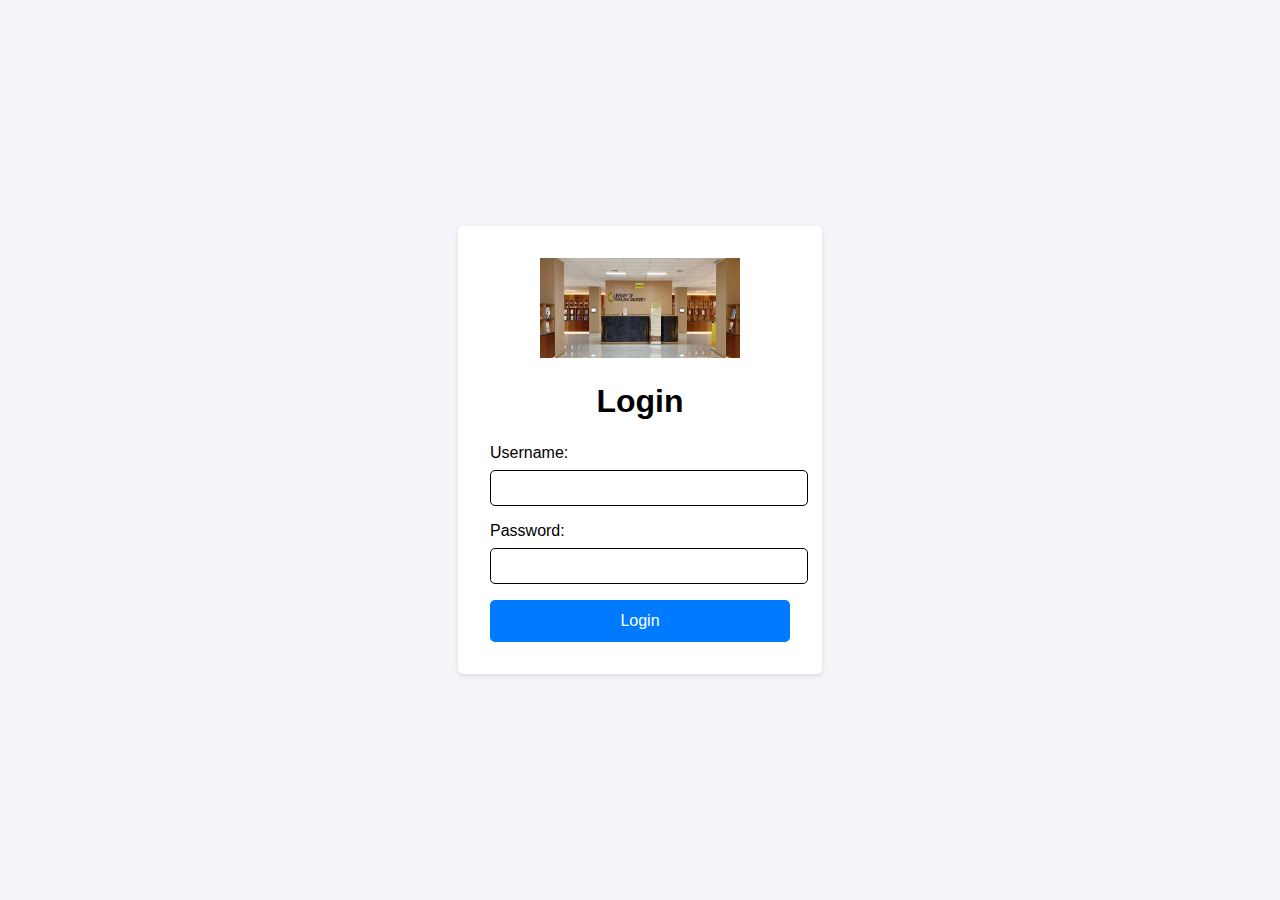
<file: index.html>
<!DOCTYPE html>
<html lang="en">
<head>
    <meta charset="UTF-8">
    <meta name="viewport" content="width=device-width, initial-scale=1.0">
    <title>Login Page</title>
    <style>
        body {
            font-family: Arial, sans-serif;
            display: flex;
            justify-content: center;
            align-items: center;
            height: 100vh;
            margin: 0;
            background-color: #f4f4f9;
        }
        .login-container {
            background: white;
            padding: 2rem;
            border-radius: 5px;
            box-shadow: 0 2px 5px rgba(0, 0, 0, 0.1);
            width: 300px;
        }
        .login-container h1 {
            text-align: center;
            margin-bottom: 1.5rem;
        }
        .form-group {
            margin-bottom: 1rem;
        }
        label {
            display: block;
            margin-bottom: 0.5rem;
        }
        input {
            width: 100%;
            padding: 0.5rem;
            font-size: 1rem;
            border: 1px solid #000000;
            border-radius: 5px;
        }
        button {
            width: 100%;
            padding: 0.75rem;
            font-size: 1rem;
            background-color: #007BFF;
            color: white;
            border: none;
            border-radius: 5px;
            cursor: pointer;
        }
        button:hover {
            background-color: #0056b3;
        }
        .error {
            color: red;
            text-align: center;
            margin-bottom: 1rem;
        }
        /* Media Queries */
        @media (max-width: 768px) {
            #myCarousel {
                width: 100%;
                height: 300px;
            }

            .menu-item {
                flex: 1 1 45%;
                margin-bottom: 10px;
            }

            .menu-container {
                padding: 15px;
            }

            .bottom-menu a {
                font-size: 14px;
            }

            h1 {
                font-size: 18px;
            }
        }

        @media (max-width: 480px) {
            .menu-item {
                flex: 1 1 100%;
                margin-bottom: 10px;
            }

            .bottom-menu a {
                font-size: 12px;
            }

            h1 {
                font-size: 16px;
            }
        }
    </style>
</head>
<body>
    <div class="login-container">
        <center><img src="assets/img/PERPUS UNPAM.jpg" width="200px" height="100px"></center>
        <h1>Login</h1>
        <div id="errorMessage" class="error" style="display: none;">Username atau password salah!</div>
        <form id="loginForm">
            <div class="form-group">
                <label for="username">Username:</label>
                <input type="text" id="username" name="username" required>
            </div>
            <div class="form-group">
                <label for="password">Password:</label>
                <input type="password" id="password" name="password" required>
            </div>
            <button type="submit"  href="bila.html" onclick="window.location.href='starter-page.html';">Login</button>
        </form>
    </div>

    <script>
        document.getElementById('loginForm').addEventListener('submit', function(e) {
            e.preventDefault();

            // Dummy credentials
            const validUsername = 'andreasmargate';
            const validPassword = '123456';

            const username = document.getElementById('username').value;
            const password = document.getElementById('password').value;

            if (username === validUsername && password === validPassword) {x
                window.location.href='PAGE PULSA.HTML';
            } else {
                document.getElementById('errorMessage').style.display = 'block';
            }
        });
    </script>
</body>
</html>
</file>
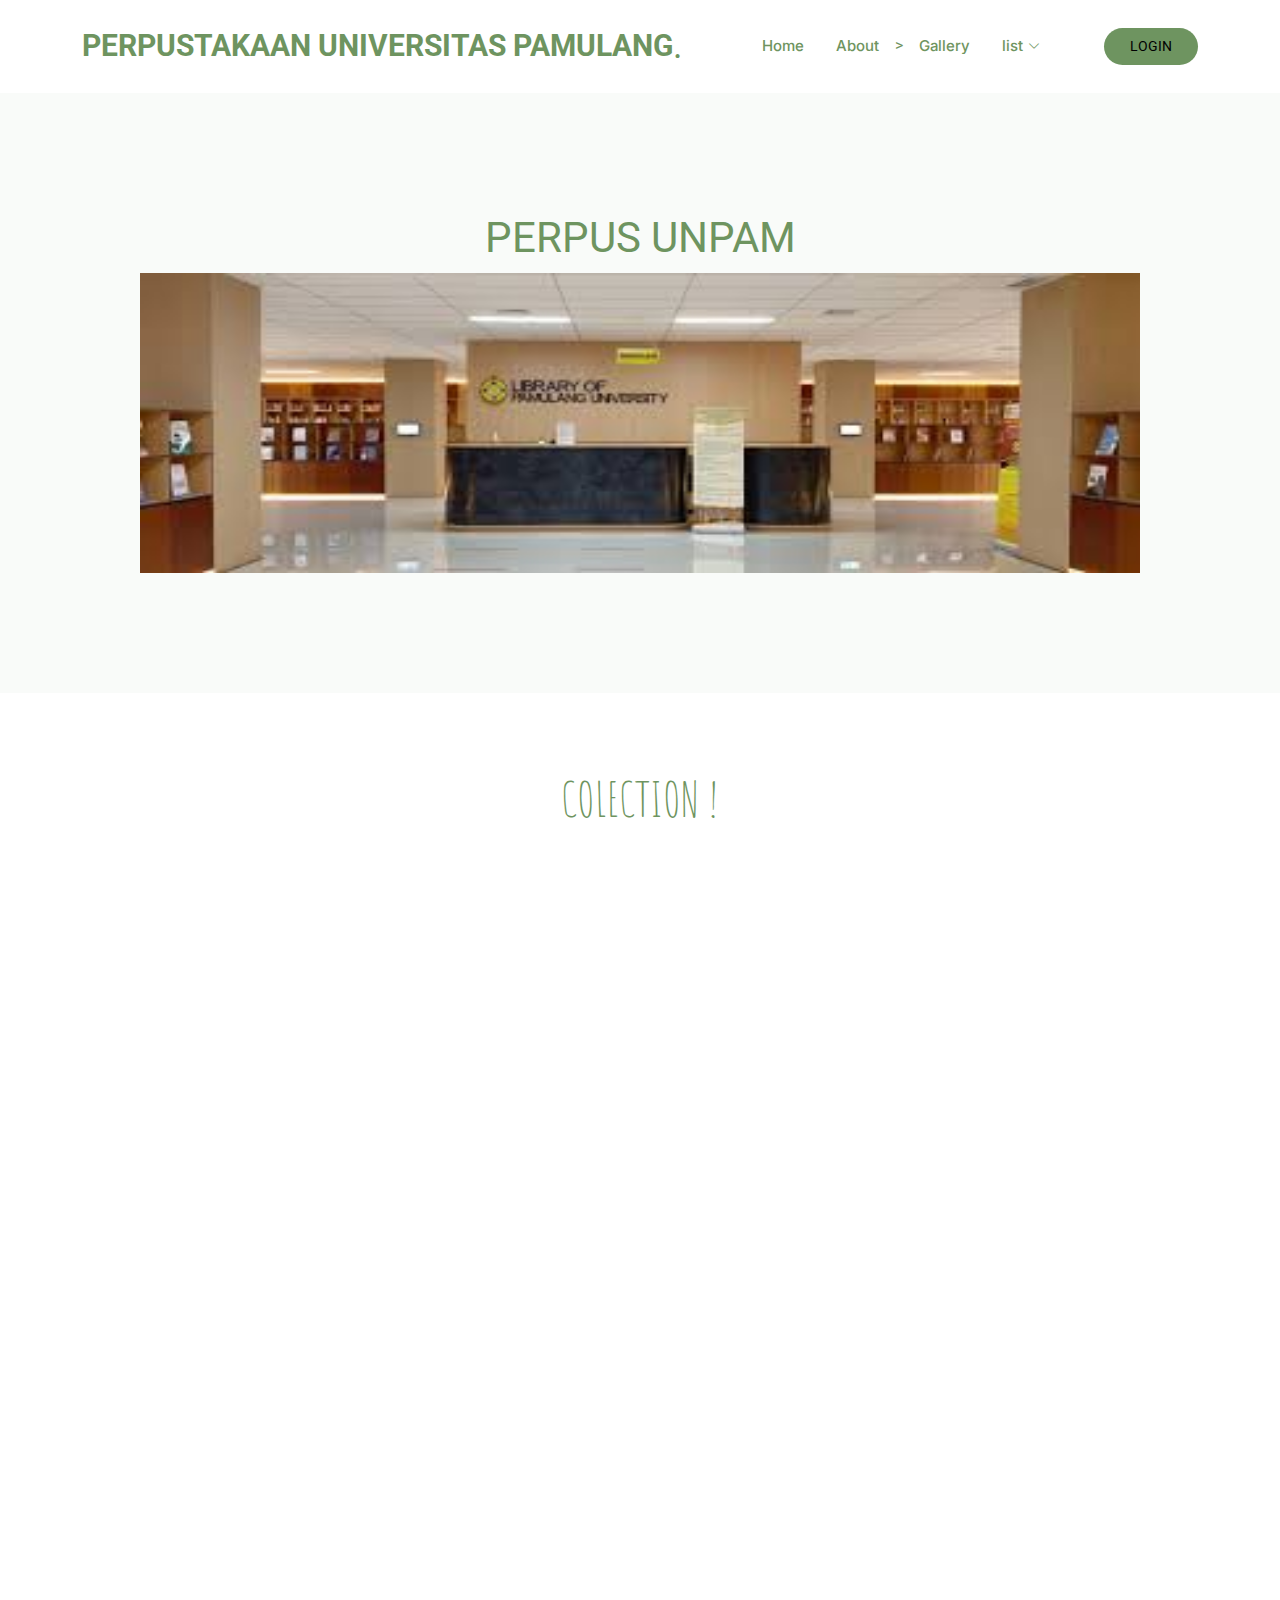
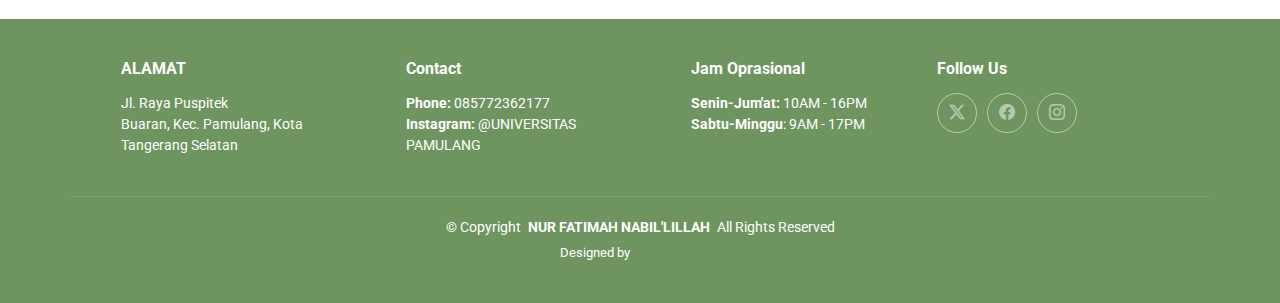
<file: starter-page.html>
<!DOCTYPE html>
<html lang="en">

<head>
  <meta charset="utf-8">
  <meta content="width=device-width, initial-scale=1.0" name="viewport">
  <title>Perpustakaan UNPAM</title>
  <meta name="description" content="">
  <meta name="keywords" content="">

  <!-- Favicons -->
  <link href="assets/img/LOGO UNPAM.jpg" rel="icon">
  <link href="assets/img/LOGO UNPAM.jpg" rel="apple-touch-icon">

  <!-- Fonts -->
  <link href="https://fonts.googleapis.com" rel="preconnect">
  <link href="https://fonts.gstatic.com" rel="preconnect" crossorigin>
  <link href="https://fonts.googleapis.com/css2?family=Roboto:ital,wght@0,100;0,300;0,400;0,500;0,700;0,900;1,100;1,300;1,400;1,500;1,700;1,900&family=Inter:wght@100;200;300;400;500;600;700;800;900&family=Amatic+SC:wght@400;700&display=swap" rel="stylesheet">

  <!-- Vendor CSS Files -->
  <link href="assets/vendor/bootstrap/css/bootstrap.min.css" rel="stylesheet">
  <link href="assets/vendor/bootstrap-icons/bootstrap-icons.css" rel="stylesheet">
  <link href="assets/vendor/aos/aos.css" rel="stylesheet">
  <link href="assets/vendor/glightbox/css/glightbox.min.css" rel="stylesheet">
  <link href="assets/vendor/swiper/swiper-bundle.min.css" rel="stylesheet">

  <!-- Main CSS File -->
  <link href="assets/css/main.css" rel="stylesheet">

  <!-- =======================================================
  * Template Name: Yummy
  * Template URL: https://bootstrapmade.com/yummy-bootstrap-restaurant-website-template/
  * Updated: Aug 07 2024 with Bootstrap v5.3.3
  * Author: BootstrapMade.com
  * License: https://bootstrapmade.com/license/
  ======================================================== -->
</head>

<body class="starter-page-page">

  <header id="header" class="header d-flex align-items-center sticky-top">
    <div class="container position-relative d-flex align-items-center justify-content-between">

      <a href="index.html" class="logo d-flex align-items-center me-auto me-xl-0">
        <!-- Uncomment the line below if you also wish to use an image logo -->
        <!-- <img src="assets/img/logo.png" alt=""> -->
        <h1 class="sitename">PERPUSTAKAAN UNIVERSITAS PAMULANG</h1>
        <span>.</span>
      </a>

      <nav id="navmenu" class="navmenu">
        <ul>
          <li><a href="#hero">Home<br></a></li>
          <li><a href="#about">About</a></li>>
          <li><a href="#gallery">Gallery</a></li>
          <li class="dropdown"><a href="#"><span>list</span> <i class="bi bi-chevron-down toggle-dropdown"></i></a>
            <ul>
              <li><a href="#">LANTAI 1</a></li>
              <li><a href="#">LANTAI 2</a></li>
              <li><a href="#">LANTAI 3</a></li>
              <li><a href="#">LANTAI 4</a></li>
              <li><a href="#">LANTAI 5</a></li>
            </ul>
          </li>
        </ul>
        <i class="mobile-nav-toggle d-xl-none bi bi-list"></i>
      </nav>

      <a class="btn-getstarted" href="INDEX.html">LOGIN</a>

    </div>
  </header>

  <main class="main">

    <!-- Page Title -->
    <div class="page-title" data-aos="fade">
      <div class="container">
        <h1>PERPUS UNPAM</h1>
        <img src="assets/img/PERPUS UNPAM.jpg"  height="300" width="1000"></div>
      </div>
    </div><!-- End Page Title -->

    <!-- Starter Section Section -->
    <section id="starter-section" class="starter-section section">

      <!-- Section Title -->
      <div class="container section-title" data-aos="fade-up">
        <p><span>COLECTION </span><span class="description-title">!</span></p>
      </div><!-- End Section Title -->

      <div class="container" data-aos="fade-up">
        <p>KAMI MENYEDIAKAN BANNYAK BUKU</p>
        <img src="assets/img/perjakan.jpg" height="300" width="300">
        <img src="assets/img/komputer.jpg" height="300" width="300">
        <img src="assets/img/akutansi.jpg" height="300" width="300"><br><BR>
        <img src="assets/img/politik.jpg" height="300" width="300">
        <img src="assets/img/hukum.jpg" height="300" width="300">
        <img src="assets/img/html.jpg" height="300" width="300">

      </div>

    </section><!-- /Starter Section Section -->

  </main>

  <footer id="footer" class="footer dark-background">

    <div class="container">
      <div class="row gy-3">
        <div class="col-lg-3 col-md-6 d-flex">
          <i class="bi bi-geo-alt icon"></i>
          <div class="address">
            <h4>ALAMAT</h4>
            <p>Jl. Raya Puspitek</p>
            <p>Buaran, Kec. Pamulang, Kota Tangerang Selatan</p>
            <p></p>
          </div>

        </div>

        <div class="col-lg-3 col-md-6 d-flex">
          <i class="bi bi-telephone icon"></i>
          <div>
            <h4>Contact</h4>
            <p>
              <strong>Phone:</strong> <span>085772362177</span><br>
              <strong>Instagram:</strong> <span>@UNIVERSITAS PAMULANG</span><br>
            </p>
          </div>
        </div>

        <div class="col-lg-3 col-md-6 d-flex">
          <i class="bi bi-clock icon"></i>
          <div>
            <h4>Jam Oprasional</h4>
            <p>
              <strong>Senin-Jum'at:</strong> <span>10AM - 16PM</span><br>
              <strong>Sabtu-Minggu</strong>: <span>9AM - 17PM</span>
            </p>
          </div>
        </div>

        <div class="col-lg-3 col-md-6">
          <h4>Follow Us</h4>
          <div class="social-links d-flex">
            <a href="#" class="twitter"><i class="bi bi-twitter-x"></i></a>
            <a href="#" class="facebook"><i class="bi bi-facebook"></i></a>
            <a href="#" class="instagram"><i class="bi bi-instagram"></i></a>
          </div>
        </div>

      </div>
    </div>

    <div class="container copyright text-center mt-4">
      <p>© <span>Copyright</span> <strong class="px-1 sitename">NUR FATIMAH NABIL'LILLAH</strong> <span>All Rights Reserved</span></p>
      <div class="credits">
        <!-- All the links in the footer should remain intact. -->
        <!-- You can delete the links only if you've purchased the pro version. -->
        <!-- Licensing information: https://bootstrapmade.com/license/ -->
        <!-- Purchase the pro version with working PHP/AJAX contact form: [buy-url] -->
        Designed by <a href="https://bootstrapmade.com/">BootstrapMade</a>
      </div>
    </div>

  </footer>

  <!-- Scroll Top -->
  <a href="#" id="scroll-top" class="scroll-top d-flex align-items-center justify-content-center"><i class="bi bi-arrow-up-short"></i></a>

  <!-- Preloader -->
  <div id="preloader"></div>

  <!-- Vendor JS Files -->
  <script src="assets/vendor/bootstrap/js/bootstrap.bundle.min.js"></script>
  <script src="assets/vendor/php-email-form/validate.js"></script>
  <script src="assets/vendor/aos/aos.js"></script>
  <script src="assets/vendor/glightbox/js/glightbox.min.js"></script>
  <script src="assets/vendor/purecounter/purecounter_vanilla.js"></script>
  <script src="assets/vendor/swiper/swiper-bundle.min.js"></script>

  <!-- Main JS File -->
  <script src="assets/js/main.js"></script>

</body>

</html>
</file>
<file: assets/css/main.css>
/**
* Template Name: Yummy
* Template URL: https://bootstrapmade.com/yummy-bootstrap-restaurant-website-template/
* Updated: Aug 07 2024 with Bootstrap v5.3.3
* Author: BootstrapMade.com
* License: https://bootstrapmade.com/license/
*/

/*--------------------------------------------------------------
# Font & Color Variables
# Help: https://bootstrapmade.com/color-system/
--------------------------------------------------------------*/
/* Fonts */
:root {
  --default-font: "Roboto",  system-ui, -apple-system, "Segoe UI", Roboto, "Helvetica Neue", Arial, "Noto Sans", "Liberation Sans", sans-serif, "Apple Color Emoji", "Segoe UI Emoji", "Segoe UI Symbol", "Noto Color Emoji";
  --heading-font: "Amatic SC",  sans-serif;
  --nav-font: "Inter",  sans-serif;
}

/* Global Colors - The following color variables are used throughout the website. Updating them here will change the color scheme of the entire website */
:root { 
  --background-color: #ffffff; /* Background color for the entire website, including individual sections */
  --default-color: #6E9460; /* Default color used for the majority of the text content across the entire website */
  --heading-color: #6E9460; /* Color for headings, subheadings and title throughout the website */
  --accent-color: #6E9460; /* Accent color that represents your brand on the website. It's used for buttons, links, and other elements that need to stand out */
  --surface-color: #ffffff; /* The surface color is used as a background of boxed elements within sections, such as cards, icon boxes, or other elements that require a visual separation from the global background. */
  --contrast-color: #000000; /* Contrast color for text, ensuring readability against backgrounds of accent, heading, or default colors. */
}

/* Nav Menu Colors - The following color variables are used specifically for the navigation menu. They are separate from the global colors to allow for more customization options */
:root {
  --nav-color: #6E9460;  /* The default color of the main navmenu links */
  --nav-hover-color: #6E9460; /* Applied to main navmenu links when they are hovered over or active */
  --nav-mobile-background-color: #ffffff; /* Used as the background color for mobile navigation menu */
  --nav-dropdown-background-color: #ffffff; /* Used as the background color for dropdown items that appear when hovering over primary navigation items */
  --nav-dropdown-color: #6E9460; /* Used for navigation links of the dropdown items in the navigation menu. */
  --nav-dropdown-hover-color: #6E9460; /* Similar to --nav-hover-color, this color is applied to dropdown navigation links when they are hovered over. */
}

/* Color Presets - These classes override global colors when applied to any section or element, providing reuse of the sam color scheme. */

.light-background {
  --background-color: #ffffff;
  --surface-color: #ffffff;
}

.dark-background {
  --background-color: #6E9460;
  --default-color: #ffffff;
  --heading-color: #ffffff;
  --surface-color: #6E9460;
  --contrast-color: #ffffff;
}

/* Smooth scroll */
:root {
  scroll-behavior: smooth;
}

/*--------------------------------------------------------------
# General Styling & Shared Classes
--------------------------------------------------------------*/
body {
  color: var(--default-color);
  background-color: var(--background-color);
  font-family: var(--default-font);
}

a {
  color: var(--accent-color);
  text-decoration: none;
  transition: 0.3s;
}

a:hover {
  color: color-mix(in srgb, var(--accent-color), transparent 5%);
  text-decoration: none;
}

h1,
h2,
h3,
h4,
h5,
h6 {
  color: var(--heading-color);
  font-family: var(--heading-font);
}

/* Pulsating Play Button
------------------------------*/
.pulsating-play-btn {
  width: 94px;
  height: 94px;
  background: radial-gradient(var(--accent-color) 50%, color-mix(in srgb, var(--accent-color), transparent 75%) 52%);
  border-radius: 50%;
  display: block;
  position: relative;
  overflow: hidden;
}

.pulsating-play-btn:before {
  content: "";
  position: absolute;
  width: 120px;
  height: 120px;
  animation-delay: 0s;
  animation: pulsate-play-btn 2s;
  animation-direction: forwards;
  animation-iteration-count: infinite;
  animation-timing-function: steps;
  opacity: 1;
  border-radius: 50%;
  border: 5px solid color-mix(in srgb, var(--accent-color), transparent 30%);
  top: -15%;
  left: -15%;
  background: rgba(198, 16, 0, 0);
}

.pulsating-play-btn:after {
  content: "";
  position: absolute;
  left: 50%;
  top: 50%;
  transform: translateX(-40%) translateY(-50%);
  width: 0;
  height: 0;
  border-top: 10px solid transparent;
  border-bottom: 10px solid transparent;
  border-left: 15px solid #fff;
  z-index: 100;
  transition: all 400ms cubic-bezier(0.55, 0.055, 0.675, 0.19);
}

.pulsating-play-btn:hover:before {
  content: "";
  position: absolute;
  left: 50%;
  top: 50%;
  transform: translateX(-40%) translateY(-50%);
  width: 0;
  height: 0;
  border: none;
  border-top: 10px solid transparent;
  border-bottom: 10px solid transparent;
  border-left: 15px solid #fff;
  z-index: 200;
  animation: none;
  border-radius: 0;
}

.pulsating-play-btn:hover:after {
  border-left: 15px solid var(--accent-color);
  transform: scale(20);
}

@keyframes pulsate-play-btn {
  0% {
    transform: scale(0.6, 0.6);
    opacity: 1;
  }

  100% {
    transform: scale(1, 1);
    opacity: 0;
  }
}

/* PHP Email Form Messages
------------------------------*/
.php-email-form .error-message {
  display: none;
  background: #df1529;
  color: #ffffff;
  text-align: left;
  padding: 15px;
  margin-bottom: 24px;
  font-weight: 600;
}

.php-email-form .sent-message {
  display: none;
  color: #ffffff;
  background: #059652;
  text-align: center;
  padding: 15px;
  margin-bottom: 24px;
  font-weight: 600;
}

.php-email-form .loading {
  display: none;
  background: var(--surface-color);
  text-align: center;
  padding: 15px;
  margin-bottom: 24px;
}

.php-email-form .loading:before {
  content: "";
  display: inline-block;
  border-radius: 50%;
  width: 24px;
  height: 24px;
  margin: 0 10px -6px 0;
  border: 3px solid var(--accent-color);
  border-top-color: var(--surface-color);
  animation: php-email-form-loading 1s linear infinite;
}

@keyframes php-email-form-loading {
  0% {
    transform: rotate(0deg);
  }

  100% {
    transform: rotate(360deg);
  }
}

/*--------------------------------------------------------------
# Global Header
--------------------------------------------------------------*/
.header {
  color: var(--default-color);
  background-color: var(--background-color);
  padding: 20px 0;
  transition: all 0.5s;
  z-index: 997;
}

.header .logo {
  line-height: 1;
}

.header .logo img {
  max-height: 36px;
  margin-right: 8px;
}

.header .logo h1 {
  font-size: 30px;
  margin: 0;
  font-weight: 700;
  color: var(--heading-color);
  font-family: var(--default-font);
}

.header .logo span {
  color: var(--accent-color);
  font-size: 36px;
}

.header .btn-getstarted,
.header .btn-getstarted:focus {
  color: var(--contrast-color);
  background: var(--accent-color);
  font-size: 14px;
  padding: 8px 26px;
  margin: 0;
  border-radius: 50px;
  transition: 0.3s;
}

.header .btn-getstarted:hover,
.header .btn-getstarted:focus:hover {
  color: var(--contrast-color);
  background: color-mix(in srgb, var(--accent-color), transparent 15%);
}

@media (max-width: 1200px) {
  .header .logo {
    order: 1;
  }

  .header .btn-getstarted {
    order: 2;
    margin: 0 15px 0 0;
    padding: 6px 20px;
  }

  .header .navmenu {
    order: 3;
  }
}

.scrolled .header {
  box-shadow: 0px 0 18px rgba(0, 0, 0, 0.1);
}

/*--------------------------------------------------------------
# Navigation Menu
--------------------------------------------------------------*/
/* Desktop Navigation */
@media (min-width: 1200px) {
  .navmenu {
    padding: 0;
  }

  .navmenu ul {
    margin: 0;
    padding: 0;
    display: flex;
    list-style: none;
    align-items: center;
  }

  .navmenu li {
    position: relative;
  }

  .navmenu>ul>li {
    white-space: nowrap;
    padding: 15px 14px;
  }

  .navmenu>ul>li:last-child {
    padding-right: 0;
  }

  .navmenu a,
  .navmenu a:focus {
    color: var(--nav-color);
    font-size: 15px;
    padding: 0 2px;
    font-family: var(--nav-font);
    font-weight: 500;
    display: flex;
    align-items: center;
    justify-content: space-between;
    white-space: nowrap;
    transition: 0.3s;
    position: relative;
  }

  .navmenu a i,
  .navmenu a:focus i {
    font-size: 12px;
    line-height: 0;
    margin-left: 5px;
    transition: 0.3s;
  }

  .navmenu>ul>li>a:before {
    content: "";
    position: absolute;
    height: 2px;
    bottom: -6px;
    left: 0;
    background-color: var(--nav-hover-color);
    visibility: hidden;
    width: 0px;
    transition: all 0.3s ease-in-out 0s;
  }

  .navmenu a:hover:before,
  .navmenu li:hover>a:before,
  .navmenu .active:before {
    visibility: visible;
    width: 100%;
  }

  .navmenu li:hover>a,
  .navmenu .active,
  .navmenu .active:focus {
    color: color-mix(in srgb, var(--nav-color) 80%, black 50%);
  }

  .navmenu .dropdown ul {
    margin: 0;
    padding: 10px 0;
    background: var(--nav-dropdown-background-color);
    display: block;
    position: absolute;
    visibility: hidden;
    left: 14px;
    top: 130%;
    opacity: 0;
    transition: 0.3s;
    border-radius: 4px;
    z-index: 99;
    box-shadow: 0px 0px 30px rgba(0, 0, 0, 0.1);
  }

  .navmenu .dropdown ul li {
    min-width: 200px;
  }

  .navmenu .dropdown ul a {
    padding: 10px 20px;
    font-size: 15px;
    text-transform: none;
    color: var(--nav-dropdown-color);
  }

  .navmenu .dropdown ul a i {
    font-size: 12px;
  }

  .navmenu .dropdown ul a:hover,
  .navmenu .dropdown ul .active:hover,
  .navmenu .dropdown ul li:hover>a {
    color: var(--nav-dropdown-hover-color);
  }

  .navmenu .dropdown:hover>ul {
    opacity: 1;
    top: 100%;
    visibility: visible;
  }

  .navmenu .dropdown .dropdown ul {
    top: 0;
    left: -90%;
    visibility: hidden;
  }

  .navmenu .dropdown .dropdown:hover>ul {
    opacity: 1;
    top: 0;
    left: -100%;
    visibility: visible;
  }
}

/* Mobile Navigation */
@media (max-width: 1199px) {
  .mobile-nav-toggle {
    color: var(--nav-color);
    font-size: 28px;
    line-height: 0;
    margin-right: 10px;
    cursor: pointer;
    transition: color 0.3s;
  }

  .navmenu {
    padding: 0;
    z-index: 9997;
  }

  .navmenu ul {
    display: none;
    list-style: none;
    position: absolute;
    inset: 60px 20px 20px 20px;
    padding: 10px 0;
    margin: 0;
    border-radius: 6px;
    background-color: var(--nav-mobile-background-color);
    border: 1px solid color-mix(in srgb, var(--default-color), transparent 90%);
    box-shadow: none;
    overflow-y: auto;
    transition: 0.3s;
    z-index: 9998;
  }

  .navmenu a,
  .navmenu a:focus {
    color: var(--nav-dropdown-color);
    padding: 10px 20px;
    font-family: var(--nav-font);
    font-size: 17px;
    font-weight: 500;
    display: flex;
    align-items: center;
    justify-content: space-between;
    white-space: nowrap;
    transition: 0.3s;
  }

  .navmenu a i,
  .navmenu a:focus i {
    font-size: 12px;
    line-height: 0;
    margin-left: 5px;
    width: 30px;
    height: 30px;
    display: flex;
    align-items: center;
    justify-content: center;
    border-radius: 50%;
    transition: 0.3s;
    background-color: color-mix(in srgb, var(--accent-color), transparent 90%);
  }

  .navmenu a i:hover,
  .navmenu a:focus i:hover {
    background-color: var(--accent-color);
    color: var(--contrast-color);
  }

  .navmenu a:hover,
  .navmenu .active,
  .navmenu .active:focus {
    color: var(--nav-dropdown-hover-color);
  }

  .navmenu .active i,
  .navmenu .active:focus i {
    background-color: var(--accent-color);
    color: var(--contrast-color);
    transform: rotate(180deg);
  }

  .navmenu .dropdown ul {
    position: static;
    display: none;
    z-index: 99;
    padding: 10px 0;
    margin: 10px 20px;
    background-color: var(--nav-dropdown-background-color);
    transition: all 0.5s ease-in-out;
  }

  .navmenu .dropdown ul ul {
    background-color: rgba(33, 37, 41, 0.1);
  }

  .navmenu .dropdown>.dropdown-active {
    display: block;
    background-color: rgba(33, 37, 41, 0.03);
  }

  .mobile-nav-active {
    overflow: hidden;
  }

  .mobile-nav-active .mobile-nav-toggle {
    color: #fff;
    position: absolute;
    font-size: 32px;
    top: 15px;
    right: 15px;
    margin-right: 0;
    z-index: 9999;
  }

  .mobile-nav-active .navmenu {
    position: fixed;
    overflow: hidden;
    inset: 0;
    background: rgba(33, 37, 41, 0.8);
    transition: 0.3s;
  }

  .mobile-nav-active .navmenu>ul {
    display: block;
  }
}

/*--------------------------------------------------------------
# Global Footer
--------------------------------------------------------------*/
.footer {
  --heading-font: var(--default-font);
  color: var(--default-color);
  background-color: var(--background-color);
  font-size: 14px;
  padding: 40px 0;
  position: relative;
}

.footer .icon {
  color: var(--accent-color);
  margin-right: 15px;
  font-size: 24px;
  line-height: 0;
}

.footer h4 {
  font-size: 16px;
  font-weight: 700;
  margin-bottom: 15px;
}

.footer .address p {
  margin-bottom: 0px;
}

.footer .social-links a {
  display: flex;
  align-items: center;
  justify-content: center;
  width: 40px;
  height: 40px;
  border-radius: 50%;
  border: 1px solid color-mix(in srgb, var(--default-color), transparent 50%);
  font-size: 16px;
  color: color-mix(in srgb, var(--default-color), transparent 50%);
  margin-right: 10px;
  transition: 0.3s;
}

.footer .social-links a:hover {
  color: var(--accent-color);
  border-color: var(--accent-color);
}

.footer .copyright {
  padding-top: 20px;
  border-top: 1px solid color-mix(in srgb, var(--default-color), transparent 90%);
}

.footer .copyright p {
  margin-bottom: 0;
}

.footer .credits {
  margin-top: 5px;
  font-size: 13px;
}

/*--------------------------------------------------------------
# Preloader
--------------------------------------------------------------*/
#preloader {
  position: fixed;
  inset: 0;
  z-index: 9999;
  overflow: hidden;
  background-color: var(--background-color);
  transition: all 0.6s ease-out;
  width: 100%;
  height: 100vh;
}

#preloader:before,
#preloader:after {
  content: "";
  position: absolute;
  border: 4px solid var(--accent-color);
  border-radius: 50%;
  animation: animate-preloader 2s cubic-bezier(0, 0.2, 0.8, 1) infinite;
}

#preloader:after {
  animation-delay: -0.5s;
}

@keyframes animate-preloader {
  0% {
    width: 10px;
    height: 10px;
    top: calc(50% - 5px);
    left: calc(50% - 5px);
    opacity: 1;
  }

  100% {
    width: 72px;
    height: 72px;
    top: calc(50% - 36px);
    left: calc(50% - 36px);
    opacity: 0;
  }
}

/*--------------------------------------------------------------
# Scroll Top Button
--------------------------------------------------------------*/
.scroll-top {
  position: fixed;
  visibility: hidden;
  opacity: 0;
  right: 15px;
  bottom: -15px;
  z-index: 99999;
  background-color: var(--accent-color);
  width: 44px;
  height: 44px;
  border-radius: 50px;
  transition: all 0.4s;
}

.scroll-top i {
  font-size: 24px;
  color: var(--contrast-color);
  line-height: 0;
}

.scroll-top:hover {
  background-color: color-mix(in srgb, var(--accent-color), transparent 20%);
  color: var(--contrast-color);
}

.scroll-top.active {
  visibility: visible;
  opacity: 1;
  bottom: 15px;
}

/*--------------------------------------------------------------
# Disable aos animation delay on mobile devices
--------------------------------------------------------------*/
@media screen and (max-width: 768px) {
  [data-aos-delay] {
    transition-delay: 0 !important;
  }
}

/*--------------------------------------------------------------
# Global Page Titles & Breadcrumbs
--------------------------------------------------------------*/
.page-title {
  --background-color: color-mix(in srgb, var(--default-color), transparent 96%);
  color: var(--default-color);
  background-color: var(--background-color);
  padding: 120px 0;
  text-align: center;
  position: relative;
}

.page-title h1 {
  font-size: 42px;
  font-weight: 400;
  margin-bottom: 10px;
  font-family: var(--default-font);
}

.page-title .breadcrumbs ol {
  display: flex;
  flex-wrap: wrap;
  list-style: none;
  justify-content: center;
  padding: 0;
  margin: 0;
  font-size: 16px;
  font-weight: 400;
}

.page-title .breadcrumbs ol li+li {
  padding-left: 10px;
}

.page-title .breadcrumbs ol li+li::before {
  content: "/";
  display: inline-block;
  padding-right: 10px;
  color: color-mix(in srgb, var(--default-color), transparent 70%);
}

/*--------------------------------------------------------------
# Global Sections
--------------------------------------------------------------*/
section,
.section {
  color: var(--default-color);
  background-color: var(--background-color);
  padding: 60px 0;
  scroll-margin-top: 92px;
  overflow: clip;
}

@media (max-width: 1199px) {

  section,
  .section {
    scroll-margin-top: 56px;
  }
}

/*--------------------------------------------------------------
# Global Section Titles
--------------------------------------------------------------*/
.section-title {
  text-align: center;
  padding-bottom: 60px;
  position: relative;
}

.section-title h2 {
  font-size: 13px;
  letter-spacing: 1px;
  font-weight: 400;
  padding: 0;
  margin: 0;
  color: color-mix(in srgb, var(--default-color), transparent 50%);
  display: inline-block;
  text-transform: uppercase;
  font-family: var(--default-font);
}

.section-title p {
  color: var(--heading-color);
  margin: 10px 0 0 0;
  font-size: 48px;
  font-weight: 500;
  font-family: var(--heading-font);
}

.section-title p .description-title {
  color: var(--accent-color);
}

/*--------------------------------------------------------------
# Hero Section
--------------------------------------------------------------*/
.hero {
  width: 100%;
  min-height: 60vh;
  position: relative;
  padding: 60px 0;
  display: flex;
  align-items: center;
}

.hero h1 {
  margin: 0;
  font-size: 64px;
  font-weight: 700;
}

.hero p {
  color: color-mix(in srgb, var(--default-color), transparent 30%);
  margin: 5px 0 30px 0;
  font-size: 20px;
  font-weight: 400;
}

.hero .btn-get-started {
  color: var(--contrast-color);
  background: var(--accent-color);
  font-weight: 400;
  font-size: 15px;
  letter-spacing: 1px;
  display: inline-block;
  padding: 10px 28px 12px 28px;
  border-radius: 50px;
  transition: 0.5s;
  box-shadow: 0 8px 28px rgba(0, 0, 0, 0.1);
}

.hero .btn-get-started:hover {
  color: var(--contrast-color);
  background: color-mix(in srgb, var(--accent-color), transparent 15%);
  box-shadow: 0 8px 28px rgba(0, 0, 0, 0.1);
}

.hero .btn-watch-video {
  font-size: 16px;
  transition: 0.5s;
  margin-left: 25px;
  color: var(--default-color);
  font-weight: 500;
}

.hero .btn-watch-video i {
  color: var(--accent-color);
  font-size: 32px;
  transition: 0.3s;
  line-height: 0;
  margin-right: 8px;
}

.hero .btn-watch-video:hover {
  color: var(--accent-color);
}

.hero .btn-watch-video:hover i {
  color: color-mix(in srgb, var(--accent-color), transparent 15%);
}

.hero .animated {
  animation: up-down 2s ease-in-out infinite alternate-reverse both;
}

@media (max-width: 640px) {
  .hero h1 {
    font-size: 28px;
    line-height: 36px;
  }

  .hero p {
    font-size: 18px;
    line-height: 24px;
    margin-bottom: 30px;
  }

  .hero .btn-get-started,
  .hero .btn-watch-video {
    font-size: 13px;
  }
}

@keyframes up-down {
  0% {
    transform: translateY(10px);
  }

  100% {
    transform: translateY(-10px);
  }
}

/*--------------------------------------------------------------
# About Section
--------------------------------------------------------------*/
.about h3 {
  font-weight: 700;
  font-size: 28px;
  margin-bottom: 20px;
}

.about .book-a-table {
  text-align: center;
  border: 4px solid color-mix(in srgb, var(--default-color), transparent 30%);
  padding: 22px;
}

.about .book-a-table h3 {
  font-family: var(--default-font);
  margin: 0 0 0 0;
  font-size: 24px;
}

.about .book-a-table p {
  color: var(--accent-color);
  font-weight: 500;
  font-size: 28px;
  margin: 0;
}

.about .fst-italic {
  color: color-mix(in srgb, var(--default-color), var(--contrast-color) 50%);
}

.about .content ul {
  list-style: none;
  padding: 0;
}

.about .content ul li {
  padding: 0 0 10px 30px;
  position: relative;
}

.about .content ul i {
  position: absolute;
  font-size: 20px;
  left: 0;
  top: -3px;
  color: var(--accent-color);
}

.about .content p:last-child {
  margin-bottom: 0;
}

.about .pulsating-play-btn {
  position: absolute;
  left: calc(50% - 47px);
  top: calc(50% - 47px);
}

/*--------------------------------------------------------------
# Why Us Section
--------------------------------------------------------------*/
.why-us .why-box {
  color: var(--contrast-color);
  background: var(--accent-color);
  padding: 30px;
}

.why-us .why-box h3 {
  color: var(--contrast-color);
  font-family: var(--default-font);
  font-weight: 700;
  font-size: 34px;
  margin-bottom: 30px;
}

.why-us .why-box p {
  margin-bottom: 30px;
}

.why-us .why-box .more-btn {
  display: inline-block;
  background: color-mix(in srgb, var(--contrast-color), transparent 85%);
  padding: 8px 40px 10px 40px;
  color: var(--contrast-color);
  transition: all ease-in-out 0.4s;
  border-radius: 50px;
}

.why-us .why-box .more-btn i {
  font-size: 14px;
}

.why-us .why-box .more-btn:hover {
  color: var(--accent-color);
  background: var(--surface-color);
}

.why-us .icon-box {
  background-color: var(--surface-color);
  text-align: center;
  padding: 40px 30px;
  width: 100%;
  height: 100%;
  border: 1px solid color-mix(in srgb, var(--default-color), transparent 90%);
}

.why-us .icon-box i {
  color: var(--accent-color);
  font-size: 32px;
  margin-bottom: 30px;
  background: color-mix(in srgb, var(--accent-color), transparent 95%);
  border-radius: 50px;
  display: flex;
  align-items: center;
  justify-content: center;
  width: 72px;
  height: 72px;
  transition: 0.3s;
}

.why-us .icon-box h4 {
  font-size: 20px;
  font-weight: 500;
  margin: 0 0 30px 0;
  font-family: var(--default-font);
}

.why-us .icon-box p {
  font-size: 15px;
  color: color-mix(in srgb, var(--default-color), transparent 30%);
}

.why-us .icon-box:hover i {
  color: var(--contrast-color);
  background: var(--accent-color);
}

/*--------------------------------------------------------------
# Stats Section
--------------------------------------------------------------*/
.stats {
  position: relative;
  padding: 120px 0;
}

.stats img {
  position: absolute;
  inset: 0;
  display: block;
  width: 100%;
  height: 100%;
  object-fit: cover;
  z-index: 1;
}

.stats:before {
  content: "";
  background: color-mix(in srgb, var(--background-color), transparent 40%);
  position: absolute;
  inset: 0;
  z-index: 2;
}

.stats .container {
  position: relative;
  z-index: 3;
}

.stats .stats-item {
  padding: 30px;
  width: 100%;
}

.stats .stats-item span {
  font-size: 48px;
  display: block;
  color: var(--default-color);
  font-weight: 700;
}

.stats .stats-item p {
  padding: 0;
  margin: 0;
  font-size: 16px;
  font-weight: 700;
  color: color-mix(in srgb, var(--default-color), transparent 40%);
}

/*--------------------------------------------------------------
# Menu Section
--------------------------------------------------------------*/
.menu .nav-tabs {
  border: 0;
}

.menu .nav-link {
  background-color: var(--background-color);
  color: color-mix(in srgb, var(--default-color), transparent 20%);
  margin: 0 15px;
  padding: 10px 5px;
  transition: 0.3s;
  border-radius: 0;
  cursor: pointer;
  height: 100%;
  border: 0;
  border-bottom: 2px solid color-mix(in srgb, var(--default-color), transparent 80%);
}

@media (max-width: 575px) {
  .menu .nav-link {
    margin: 0 10px;
    padding: 10px 0;
  }
}

.menu .nav-link i {
  padding-right: 15px;
  font-size: 48px;
}

.menu .nav-link h4 {
  font-size: 18px;
  font-weight: 400;
  margin: 0;
  font-family: var(--default-font);
}

@media (max-width: 575px) {
  .menu .nav-link h4 {
    font-size: 16px;
  }
}

.menu .nav-link:hover {
  color: var(--accent-color);
  border-color: var(--accent-color);
}

.menu .nav-link.active {
  background-color: var(--background-color);
  color: var(--accent-color);
  border-color: var(--accent-color);
}

.menu .tab-content .tab-header {
  padding: 30px 0;
}

.menu .tab-content .tab-header p {
  font-size: 14px;
  text-transform: uppercase;
  color: color-mix(in srgb, var(--default-color), transparent 20%);
  margin-bottom: 0;
}

.menu .tab-content .tab-header h3 {
  font-size: 48px;
  font-weight: 700;
  color: var(--accent-color);
}

.menu .tab-content .menu-item {
  text-align-last: center;
}

.menu .tab-content .menu-item .menu-img {
  padding: 0 60px;
  margin-bottom: 15px;
}

.menu .tab-content .menu-item h4 {
  font-size: 24px;
  font-weight: 400;
  margin-bottom: 5px;
  font-family: var(--default-font);
}

.menu .tab-content .menu-item .ingredients {
  font-family: var(--nav-font);
  color: color-mix(in srgb, var(--default-color), transparent 50%);
  margin-bottom: 5px;
}

.menu .tab-content .menu-item .price {
  font-size: 24px;
  font-weight: 700;
  color: var(--accent-color);
}

/*--------------------------------------------------------------
# Testimonials Section
--------------------------------------------------------------*/
.testimonials .testimonials-carousel,
.testimonials .testimonials-slider {
  overflow: hidden;
}

.testimonials .testimonial-item .testimonial-content {
  border-left: 3px solid var(--accent-color);
  padding-left: 30px;
}

.testimonials .testimonial-item .testimonial-img {
  border-radius: 50%;
  border: 4px solid var(--background-color);
  margin: 0 auto;
}

.testimonials .testimonial-item h3 {
  font-size: 20px;
  font-weight: bold;
  margin: 10px 0 5px 0;
}

.testimonials .testimonial-item h4 {
  font-size: 14px;
  color: color-mix(in srgb, var(--default-color), transparent 40%);
  margin: 0 0 10px 0;
}

.testimonials .testimonial-item .stars i {
  color: #ffc107;
  margin: 0 1px;
}

.testimonials .testimonial-item .quote-icon-left,
.testimonials .testimonial-item .quote-icon-right {
  color: color-mix(in srgb, var(--accent-color), transparent 50%);
  font-size: 26px;
  line-height: 0;
}

.testimonials .testimonial-item .quote-icon-left {
  display: inline-block;
  left: -5px;
  position: relative;
}

.testimonials .testimonial-item .quote-icon-right {
  display: inline-block;
  right: -5px;
  position: relative;
  top: 10px;
  transform: scale(-1, -1);
}

.testimonials .testimonial-item p {
  font-style: italic;
}

.testimonials .swiper-wrapper {
  height: auto;
}

.testimonials .swiper-pagination {
  margin-top: 30px;
  position: relative;
}

.testimonials .swiper-pagination .swiper-pagination-bullet {
  width: 12px;
  height: 12px;
  background-color: color-mix(in srgb, var(--default-color), transparent 85%);
  opacity: 1;
}

.testimonials .swiper-pagination .swiper-pagination-bullet-active {
  background-color: var(--accent-color);
}

/*--------------------------------------------------------------
# Events Section
--------------------------------------------------------------*/
.events .container-fluid {
  padding: 0;
}

.events .event-item {
  background-size: cover;
  background-position: cente;
  min-height: 600px;
  padding: 30px;
}

@media (max-width: 575px) {
  .events .event-item {
    min-height: 500px;
  }
}

.events .event-item:before {
  content: "";
  background: rgba(0, 0, 0, 0.6);
  position: absolute;
  inset: 0;
}

.events .event-item h3 {
  font-size: 24px;
  font-weight: 700;
  margin-bottom: 5px;
  color: #ffffff;
  position: relative;
}

.events .event-item .price {
  color: #ffffff;
  border-bottom: 2px solid var(--accent-color);
  font-size: 32px;
  font-weight: 700;
  margin-bottom: 15px;
  position: relative;
}

.events .event-item .description {
  margin-bottom: 0;
  color: rgba(255, 255, 255, 0.8);
  position: relative;
}

.events .swiper-wrapper {
  height: auto;
}

.events .swiper-pagination {
  margin-top: 20px;
  position: relative;
}

.events .swiper-pagination .swiper-pagination-bullet {
  width: 10px;
  height: 10px;
  background-color: color-mix(in srgb, var(--default-color), transparent 85%);
  opacity: 1;
}

.events .swiper-pagination .swiper-pagination-bullet-active {
  background-color: var(--accent-color);
}

/*--------------------------------------------------------------
# Chefs Section
--------------------------------------------------------------*/
.chefs .team-member {
  background-color: var(--surface-color);
  box-shadow: 0px 0 30px rgba(0, 0, 0, 0.1);
  overflow: hidden;
  text-align: center;
  border-radius: 5px;
  transition: 0.3s;
}

.chefs .team-member .member-img {
  position: relative;
  overflow: hidden;
}

.chefs .team-member .member-img:after {
  position: absolute;
  content: "";
  left: -1px;
  right: -1px;
  bottom: -1px;
  height: 100%;
  background-color: var(--surface-color);
  -webkit-mask: url("../img/team-shape.svg") no-repeat center bottom;
  mask: url("../img/team-shape.svg") no-repeat center bottom;
  -webkit-mask-size: contain;
  mask-size: contain;
  z-index: 1;
}

.chefs .team-member .social {
  position: absolute;
  right: -100%;
  top: 30px;
  opacity: 0;
  border-radius: 4px;
  transition: 0.5s;
  background: color-mix(in srgb, var(--background-color), transparent 60%);
  z-index: 2;
}

.chefs .team-member .social a {
  transition: color 0.3s;
  color: color-mix(in srgb, var(--default-color), transparent 50%);
  margin: 15px 12px;
  display: block;
  line-height: 0;
  text-align: center;
}

.chefs .team-member .social a:hover {
  color: var(--default-color);
}

.chefs .team-member .social i {
  font-size: 18px;
}

.chefs .team-member .member-info {
  padding: 10px 15px 20px 15px;
}

.chefs .team-member .member-info h4 {
  font-weight: 700;
  margin-bottom: 5px;
  font-size: 20px;
  font-family: var(--default-font);
}

.chefs .team-member .member-info span {
  display: block;
  font-size: 14px;
  font-weight: 400;
  color: color-mix(in srgb, var(--default-color), transparent 50%);
}

.chefs .team-member .member-info p {
  font-style: italic;
  font-size: 14px;
  padding-top: 15px;
  line-height: 26px;
  color: color-mix(in srgb, var(--default-color), transparent 30%);
}

.chefs .team-member:hover {
  transform: scale(1.08);
  box-shadow: 0px 0 30px rgba(0, 0, 0, 0.1);
}

.chefs .team-member:hover .social {
  right: 8px;
  opacity: 1;
}

/*--------------------------------------------------------------
# Book A Table Section
--------------------------------------------------------------*/
.book-a-table .reservation-img {
  min-height: 500px;
  background-size: cover;
  background-position: center;
}

.book-a-table .reservation-form-bg {
  background: color-mix(in srgb, var(--default-color), transparent 97%);
}

.book-a-table .php-email-form {
  padding: 30px;
}

@media (max-width: 575px) {
  .book-a-table .php-email-form {
    padding: 20px;
  }
}

.book-a-table .php-email-form input[type=text],
.book-a-table .php-email-form input[type=email],
.book-a-table .php-email-form input[type=number],
.book-a-table .php-email-form input[type=date],
.book-a-table .php-email-form input[type=time],
.book-a-table .php-email-form textarea {
  font-size: 14px;
  padding: 10px 15px;
  box-shadow: none;
  border-radius: 0;
  color: var(--default-color);
  background-color: color-mix(in srgb, var(--background-color), transparent 20%);
  border-color: color-mix(in srgb, var(--default-color), transparent 80%);
}

.book-a-table .php-email-form input[type=text]:focus,
.book-a-table .php-email-form input[type=email]:focus,
.book-a-table .php-email-form input[type=number]:focus,
.book-a-table .php-email-form input[type=date]:focus,
.book-a-table .php-email-form input[type=time]:focus,
.book-a-table .php-email-form textarea:focus {
  border-color: var(--accent-color);
}

.book-a-table .php-email-form input[type=text]::placeholder,
.book-a-table .php-email-form input[type=email]::placeholder,
.book-a-table .php-email-form input[type=number]::placeholder,
.book-a-table .php-email-form input[type=date]::placeholder,
.book-a-table .php-email-form input[type=time]::placeholder,
.book-a-table .php-email-form textarea::placeholder {
  color: color-mix(in srgb, var(--default-color), transparent 70%);
}

.book-a-table .php-email-form button[type=submit] {
  color: var(--contrast-color);
  background: var(--accent-color);
  border: 0;
  padding: 14px 60px;
  transition: 0.4s;
  border-radius: 4px;
}

.book-a-table .php-email-form button[type=submit]:hover {
  background: color-mix(in srgb, var(--accent-color), transparent 20%);
}

/*--------------------------------------------------------------
# Gallery Section
--------------------------------------------------------------*/
.gallery {
  overflow: hidden;
}

.gallery .swiper-wrapper {
  height: auto;
}

.gallery .swiper-pagination {
  margin-top: 20px;
  position: relative;
}

.gallery .swiper-pagination .swiper-pagination-bullet {
  background-color: color-mix(in srgb, var(--default-color), transparent 85%);
  border: 0;
  width: 12px;
  height: 12px;
  opacity: 1;
}

.gallery .swiper-pagination .swiper-pagination-bullet-active {
  background-color: var(--accent-color);
  opacity: 1;
}

.gallery .swiper-slide-active {
  text-align: center;
}

@media (min-width: 992px) {
  .gallery .swiper-wrapper {
    padding: 40px 0;
  }

  .gallery .swiper-slide-active {
    background: var(--background-color);
    border: 6px solid var(--accent-color);
    padding: 4px;
    z-index: 1;
    transform: scale(1.2);
    transition: none;
  }
}

/*--------------------------------------------------------------
# Contact Section
--------------------------------------------------------------*/
.contact .info-item {
  background-color: var(--surface-color);
  box-shadow: 0px 0px 20px rgba(0, 0, 0, 0.1);
  padding: 20px 30px;
}

.contact .info-item .icon {
  color: var(--contrast-color);
  background-color: var(--accent-color);
  width: 56px;
  height: 56px;
  font-size: 24px;
  display: flex;
  justify-content: center;
  align-items: center;
  transition: all 0.3s ease-in-out;
  border-radius: 50%;
  margin-right: 15px;
}

.contact .info-item h3 {
  font-size: 20px;
  font-weight: 700;
  margin: 0 0 5px 0;
  font-family: var(--default-font);
  color: color-mix(in srgb, var(--default-color), transparent 30%);
}

.contact .info-item p {
  padding: 0;
  margin-bottom: 0;
  font-size: 14px;
}

.contact .info-item .social-links a {
  font-size: 24px;
  display: inline-block;
  line-height: 1;
  margin: 4px 6px 0 0;
  transition: 0.3s;
  color: color-mix(in srgb, var(--default-color), transparent 50%);
}

.contact .info-item .social-links a:hover {
  color: var(--accent-color);
}

.contact .php-email-form {
  background-color: var(--surface-color);
  box-shadow: 0px 0px 20px rgba(0, 0, 0, 0.1);
  padding: 30px;
  margin-top: 30px;
}

@media (max-width: 575px) {
  .contact .php-email-form {
    padding: 20px;
  }
}

.contact .php-email-form input[type=text],
.contact .php-email-form input[type=email],
.contact .php-email-form textarea {
  color: var(--default-color);
  background-color: color-mix(in srgb, var(--surface-color), transparent 50%);
  border-color: color-mix(in srgb, var(--default-color), transparent 80%);
  font-size: 14px;
  padding: 10px 15px;
  box-shadow: none;
  border-radius: 0;
}

.contact .php-email-form input[type=text]:focus,
.contact .php-email-form input[type=email]:focus,
.contact .php-email-form textarea:focus {
  border-color: var(--accent-color);
}

.contact .php-email-form input[type=text]::placeholder,
.contact .php-email-form input[type=email]::placeholder,
.contact .php-email-form textarea::placeholder {
  color: color-mix(in srgb, var(--default-color), transparent 70%);
}

.contact .php-email-form button[type=submit] {
  color: var(--contrast-color);
  background: var(--accent-color);
  border: 0;
  padding: 10px 30px;
  transition: 0.4s;
  border-radius: 50px;
}

.contact .php-email-form button[type=submit]:hover {
  background: color-mix(in srgb, var(--accent-color), transparent 20%);
}

/*--------------------------------------------------------------
# Starter Section Section
--------------------------------------------------------------*/
.starter-section {
  /* Add your styles here */
}
</file>
